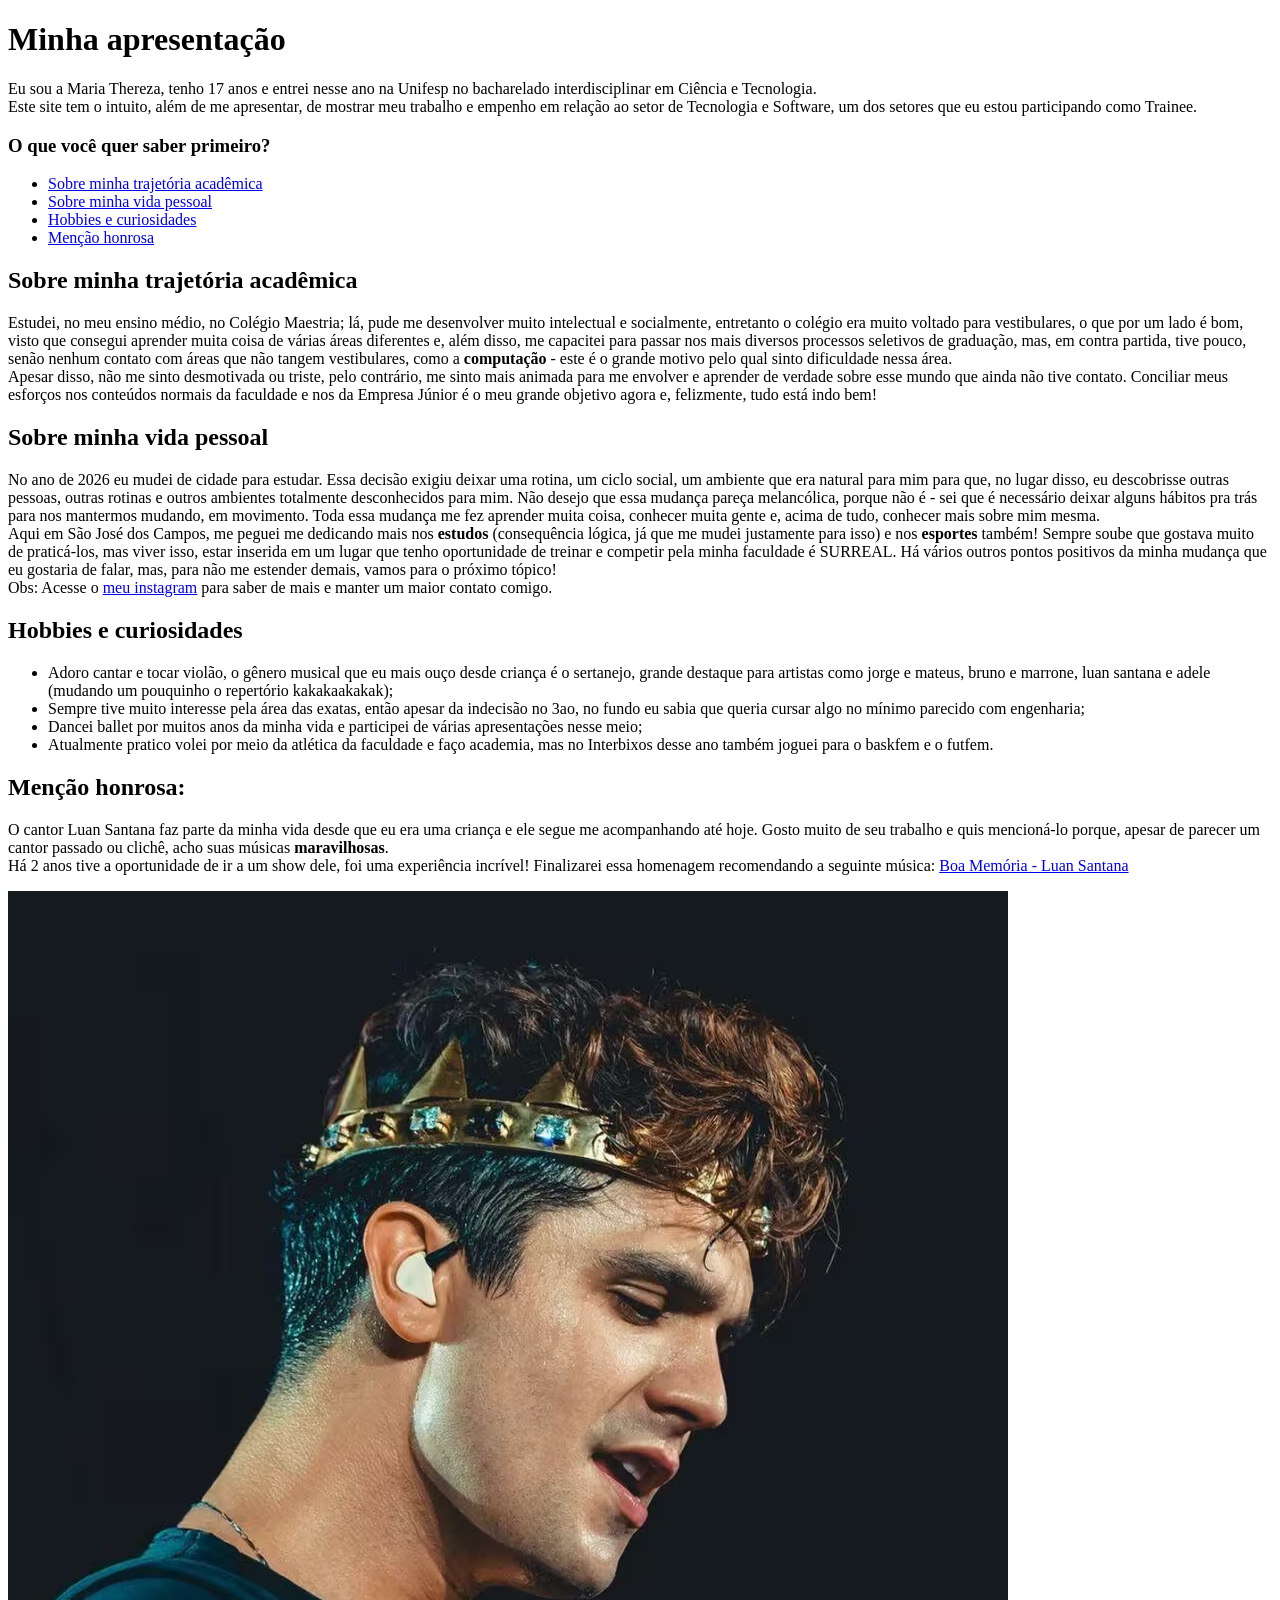
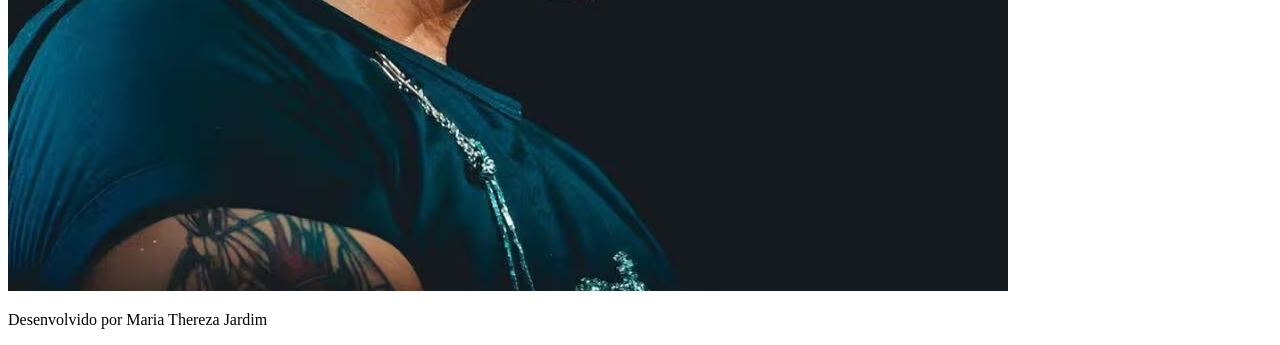
<file: index.html>
<!DOCTYPE html>
<html lang="pt-BR"> <!--Aqui mudamos a lingua com a qual queremos trabalhar-->
<head>
    <meta charset="UTF-8">
    <meta name="viewport" content="width=device-width, initial-scale=1.0">
    <title>1a atividade tec soft</title> <!--Este é o nome do site, o que vai aparecer lá em cima-->
</head>

<body>

    <header>
        <h1>Minha apresentação</h1> <!--Este h1 representa o título de maior tamanho (vai até o h6)-->

        <!--Aqui botamos textos corridos; o p significaria o parágrafo-->
        <p>Eu sou a Maria Thereza, tenho 17 anos e entrei nesse ano na Unifesp no bacharelado interdisciplinar em Ciência e Tecnologia. <br>
        Este site tem o intuito, além de me apresentar, de mostrar meu trabalho e empenho em relação ao setor de Tecnologia e Software,
        um dos setores que eu estou participando como Trainee.
        </p> 

        <h3>O que você quer saber primeiro?</h3>
        <ul>
            <li><a href="#trajetória">Sobre minha trajetória acadêmica</a></li>
            <li><a href="#vida pessoal">Sobre minha vida pessoal</a></li>
            <li><a href="#hobbies">Hobbies e curiosidades</a></li>
            <li><a href="#menção">Menção honrosa</a></li>
        </ul>
    </header>

    <main>
        <section id= "trajetória">
            <h2>Sobre minha trajetória acadêmica</h2>
            <p>Estudei, no meu ensino médio, no Colégio Maestria; lá, pude me desenvolver muito intelectual e socialmente, entretanto o 
            colégio era muito voltado para vestibulares, o que por um lado é bom, visto que consegui aprender muita coisa de várias áreas 
            diferentes e, além disso, me capacitei para passar nos mais diversos processos seletivos de graduação, mas, em contra partida, 
            tive pouco, senão nenhum contato com áreas que não tangem vestibulares, como a <strong>computação</strong> - este é o grande motivo pelo qual sinto 
            dificuldade nessa área. <br> Apesar disso, não me sinto desmotivada ou triste, pelo contrário, me sinto mais animada para 
            me envolver e aprender de verdade sobre esse mundo que ainda não tive contato. Conciliar meus esforços nos conteúdos normais 
            da faculdade e nos da Empresa Júnior é o meu grande objetivo agora e, felizmente, tudo está indo bem!
            </p>
        </section>
        <section id= "vida pessoal">
            <h2>Sobre minha vida pessoal</h2>    
            <p>No ano de 2026 eu mudei de cidade para estudar. Essa decisão exigiu deixar uma rotina, um ciclo social, um ambiente 
            que era natural para mim para que, no lugar disso, eu descobrisse outras pessoas, outras rotinas e outros ambientes totalmente
            desconhecidos para mim. Não desejo que essa mudança pareça melancólica, porque não é - sei que é necessário deixar alguns hábitos pra
            trás para nos mantermos mudando, em movimento. Toda essa mudança me fez aprender muita coisa, conhecer muita gente e, acima de tudo, 
            conhecer mais sobre mim mesma. <br> Aqui em São José dos Campos, me peguei me dedicando mais nos <strong>estudos</strong> (consequência lógica, 
            já que me mudei justamente para isso) e nos <strong>esportes</strong> também! Sempre soube que gostava muito de praticá-los, mas viver isso, estar 
            inserida em um lugar que tenho oportunidade de treinar e competir pela minha faculdade é SURREAL. Há vários outros pontos positivos 
            da minha mudança que eu gostaria de falar, mas, para não me estender demais, vamos para o próximo tópico! <br>
            Obs: Acesse o <a href="https://www.instagram.com/mthereza_jdm/" target="_blank">meu instagram</a> para saber de mais e manter um maior contato comigo.
            </p>
        </section>
        <section id= "hobbies">
            <h2>Hobbies e curiosidades</h2>
            <ul>
                <li>Adoro cantar e tocar violão, o gênero musical que eu mais ouço desde criança é o sertanejo, grande destaque para artistas 
                como jorge e mateus, bruno e marrone, luan santana e adele (mudando um pouquinho o repertório kakakaakakak);
                </li>
                <li>Sempre tive muito interesse pela área das exatas, então apesar da indecisão no 3ao, no fundo eu sabia que queria cursar algo 
                no mínimo parecido com engenharia;
                </li>
                <li>Dancei ballet por muitos anos da minha vida e participei de várias apresentações nesse meio;
                </li>
                <li>Atualmente pratico volei por meio da atlética da faculdade e faço academia, mas no Interbixos desse ano também joguei 
                para o baskfem e o futfem.
                </li>
            </ul>
        </section>

        <section id= "menção">
        <h2>Menção honrosa:</h2>
        <p>O cantor Luan Santana faz parte da minha vida desde que eu era uma criança e ele segue me acompanhando 
            até hoje. Gosto muito de seu trabalho e quis mencioná-lo porque, apesar de parecer um cantor passado 
            ou clichê, acho suas músicas <strong>maravilhosas</strong>. <br> Há 2 anos tive a oportunidade de ir a um
            show dele, foi uma experiência incrível! Finalizarei essa homenagem recomendando a seguinte música: 
            <a href="https://www.youtube.com/watch?v=Vnoe19mSnfs" target="_blank">Boa Memória - Luan Santana</a>
        </p>
        <img src="imagem luan santana.avif" alt="">
        </section>
    </main>

    <footer>
        <p>Desenvolvido por Maria Thereza Jardim</p>
    </footer>
</body>
</html>
</file>
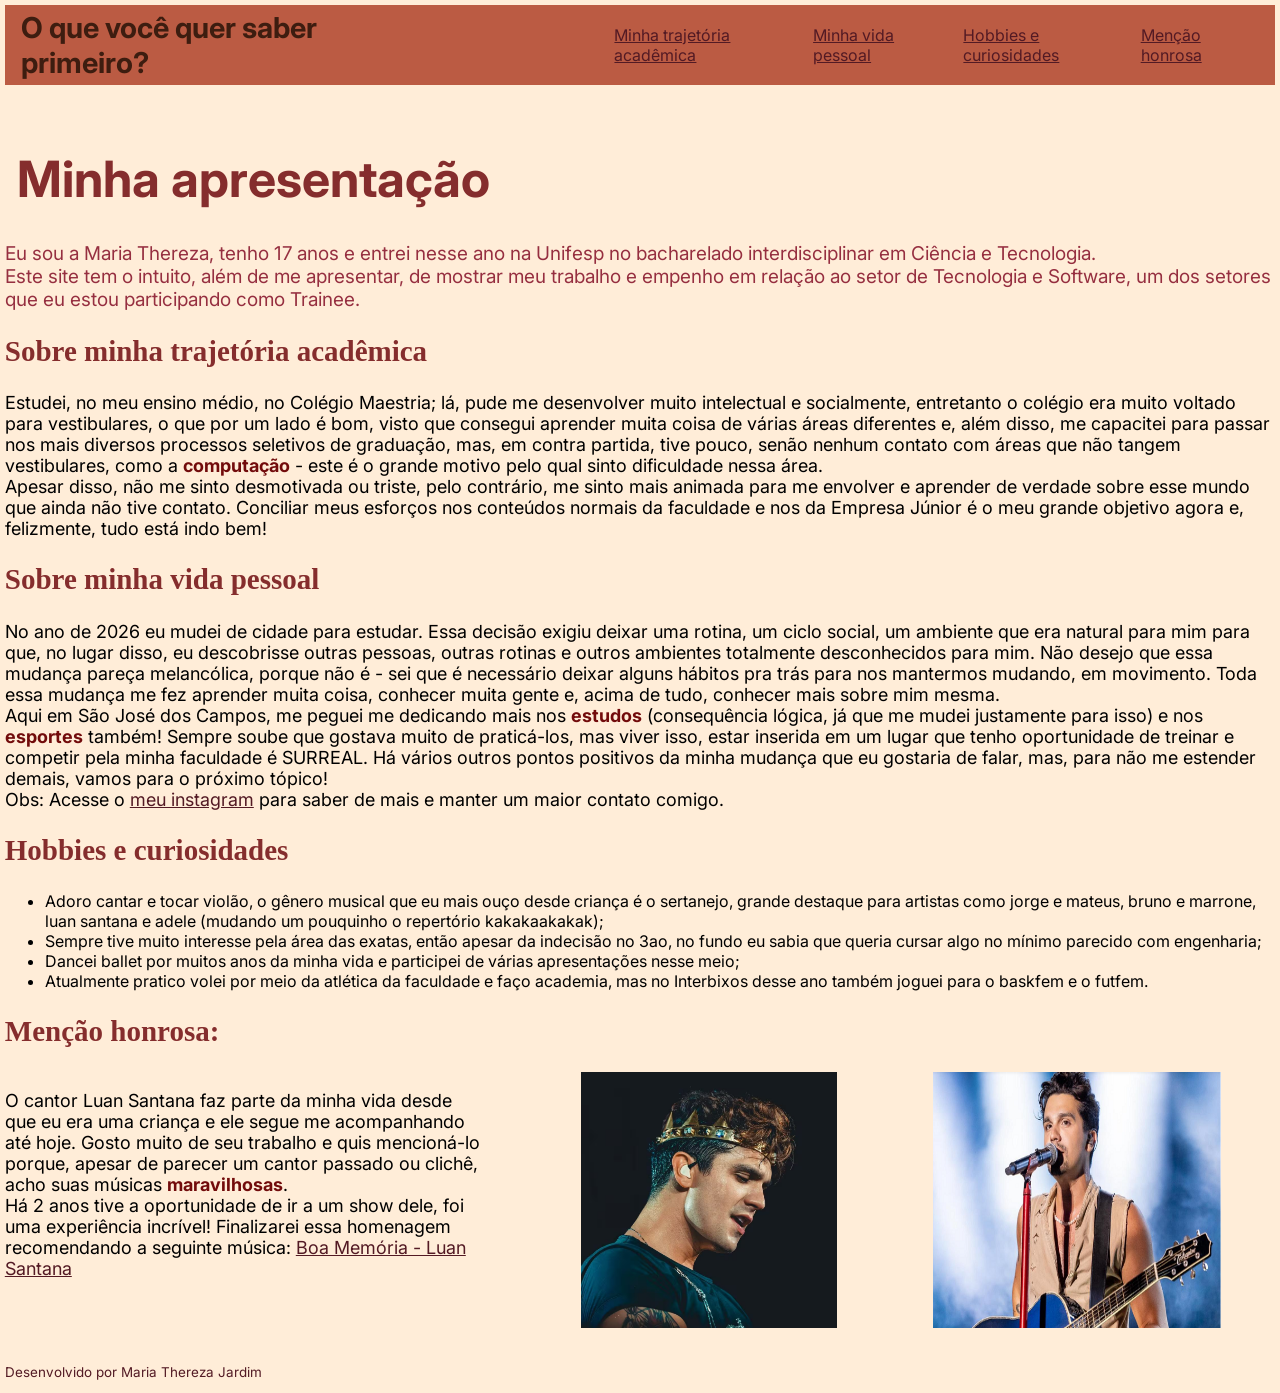
<file: Atividade 2/index.html>
<!DOCTYPE html>
<html lang="pt-BR">
<head>
    <meta charset="UTF-8">
    <meta name="viewport" content="width=device-width, initial-scale=1.0">
    <title>2a atividade tecsoft</title> 

    <link rel="stylesheet" href="style.css">


</head>

<body>

    <header>
        <div>
            <div class = "aba">
                    <a href="#menção" class = "um">Menção honrosa</a>
                    <a href="#hobbies" class = "dois">Hobbies e curiosidades</a>
                    <a href="#vida pessoal" class = "tres">Minha vida pessoal</a>
                    <a href="#trajetória" class = "quatro">Minha trajetória acadêmica</a>
                    <h3 class = "cinco">O que você quer saber primeiro?</h3>
            </div>
        </div>

        <h1 style="color: rgb(133, 45, 45);">Minha apresentação</h1> <!--Este h1 representa o título de maior tamanho (vai até o h6)-->

        <!--classe (.) é mais específico que tag normal, e o id é ainda mais específico (#)-->
        <p class="primeiro">Eu sou a Maria Thereza, tenho 17 anos e entrei nesse ano na Unifesp no bacharelado interdisciplinar em Ciência e Tecnologia. <br>
        Este site tem o intuito, além de me apresentar, de mostrar meu trabalho e empenho em relação ao setor de Tecnologia e Software,
        um dos setores que eu estou participando como Trainee.
        </p> 


    </header>

    <main>
        <section id= "trajetória">
            <h2>Sobre minha trajetória acadêmica</h2>
            <p>Estudei, no meu ensino médio, no Colégio Maestria; lá, pude me desenvolver muito intelectual e socialmente, entretanto o 
            colégio era muito voltado para vestibulares, o que por um lado é bom, visto que consegui aprender muita coisa de várias áreas 
            diferentes e, além disso, me capacitei para passar nos mais diversos processos seletivos de graduação, mas, em contra partida, 
            tive pouco, senão nenhum contato com áreas que não tangem vestibulares, como a <strong>computação</strong> - este é o grande motivo pelo qual sinto 
            dificuldade nessa área. <br> Apesar disso, não me sinto desmotivada ou triste, pelo contrário, me sinto mais animada para 
            me envolver e aprender de verdade sobre esse mundo que ainda não tive contato. Conciliar meus esforços nos conteúdos normais 
            da faculdade e nos da Empresa Júnior é o meu grande objetivo agora e, felizmente, tudo está indo bem!
            </p>
        </section>
        <section id= "vida pessoal">
            <h2>Sobre minha vida pessoal</h2>    
            <p>No ano de 2026 eu mudei de cidade para estudar. Essa decisão exigiu deixar uma rotina, um ciclo social, um ambiente 
            que era natural para mim para que, no lugar disso, eu descobrisse outras pessoas, outras rotinas e outros ambientes totalmente
            desconhecidos para mim. Não desejo que essa mudança pareça melancólica, porque não é - sei que é necessário deixar alguns hábitos pra
            trás para nos mantermos mudando, em movimento. Toda essa mudança me fez aprender muita coisa, conhecer muita gente e, acima de tudo, 
            conhecer mais sobre mim mesma. <br> Aqui em São José dos Campos, me peguei me dedicando mais nos <strong>estudos</strong> (consequência lógica, 
            já que me mudei justamente para isso) e nos <strong>esportes</strong> também! Sempre soube que gostava muito de praticá-los, mas viver isso, estar 
            inserida em um lugar que tenho oportunidade de treinar e competir pela minha faculdade é SURREAL. Há vários outros pontos positivos 
            da minha mudança que eu gostaria de falar, mas, para não me estender demais, vamos para o próximo tópico! <br>
            Obs: Acesse o <a href="https://www.instagram.com/mthereza_jdm/" target="_blank">meu instagram</a> para saber de mais e manter um maior contato comigo.
            </p>
        </section>
        <section id= "hobbies">
            <h2>Hobbies e curiosidades</h2>
            <ul class = "lista">
                <li>Adoro cantar e tocar violão, o gênero musical que eu mais ouço desde criança é o sertanejo, grande destaque para artistas 
                como jorge e mateus, bruno e marrone, luan santana e adele (mudando um pouquinho o repertório kakakaakakak);
                </li>
                <li>Sempre tive muito interesse pela área das exatas, então apesar da indecisão no 3ao, no fundo eu sabia que queria cursar algo 
                no mínimo parecido com engenharia;
                </li>
                <li>Dancei ballet por muitos anos da minha vida e participei de várias apresentações nesse meio;
                </li>
                <li>Atualmente pratico volei por meio da atlética da faculdade e faço academia, mas no Interbixos desse ano também joguei 
                para o baskfem e o futfem.
                </li>
            </ul>
        </section>

        <section id= "menção">
            <h2>Menção honrosa:</h2>
            <div class = "td">
                <div>
                    <p class = "luan">O cantor Luan Santana faz parte da minha vida desde que eu era uma criança e ele segue me acompanhando 
                        até hoje. Gosto muito de seu trabalho e quis mencioná-lo porque, apesar de parecer um cantor passado 
                        ou clichê, acho suas músicas <strong>maravilhosas</strong>. <br> Há 2 anos tive a oportunidade de ir a um
                        show dele, foi uma experiência incrível! Finalizarei essa homenagem recomendando a seguinte música: 
                        <a href="https://www.youtube.com/watch?v=Vnoe19mSnfs" target="_blank">Boa Memória - Luan Santana</a>
                    </p>
                </div>
                <div class = "ftoum">
                    <img src="imagem luan santana.avif" alt="">
                </div>
                <div class = "ftodois">
                    <img src="segunda img luan santana.png" alt="2a img luan">
                </div>
            </div>
        </section>
    </main>

    <footer>
        <p class = "ultimo">Desenvolvido por Maria Thereza Jardim</p>
    </footer>

</body>
</html>
</file>
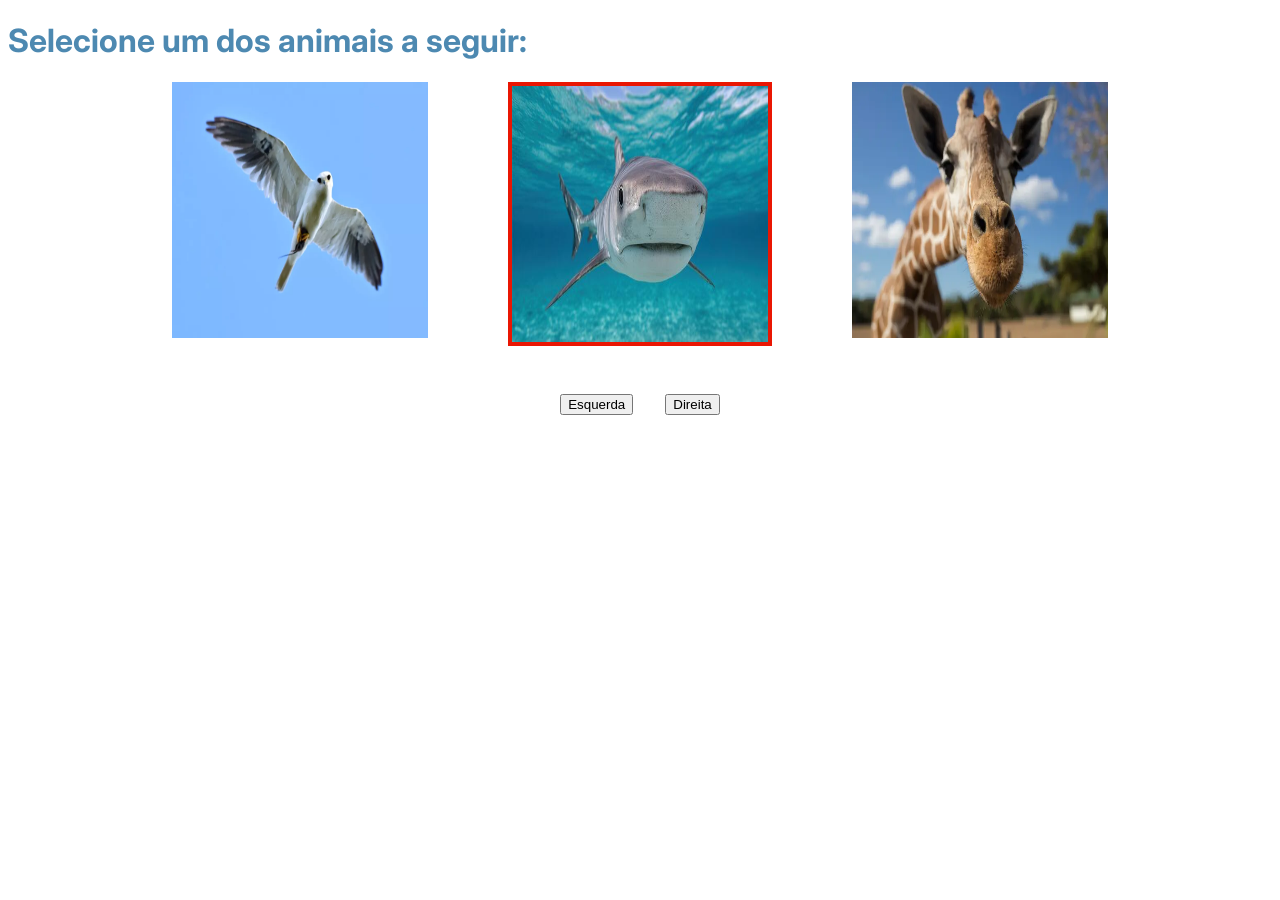
<file: Atividade 3/index.html>
<!DOCTYPE html>
<html lang="pt-BR">
<head>
    <meta charset="UTF-8">
    <meta name="viewport" content="width=device-width, initial-scale=1.0">
    <title>3a atividade tecsoft</title> 

    <link rel="stylesheet" href="style.css">
</head>

<body>
    <h1>Selecione um dos animais a seguir:</h1>

    <div class = "imagens">
        <img id="primeira" src="gavião olhando.webp">
        <img id="segunda" src="tubarão olhando.jpeg">
        <img id="terceira" src="girafa olhando.webp">
    </div>

    <div class = "botões">
        <button id="esquerda">Esquerda</button>
        <button id="direita">Direita</button>
    </div>

    <script src="script.js"></script>
</body>
</file>
<file: Atividade 2/style.css>
@import url('https://fonts.googleapis.com/css2?family=Inter:ital,opsz,wght@0,14..32,100..900;1,14..32,100..900&display=swap');
@import url('https://fonts.googleapis.com/css2?family=Inter:ital,opsz,wght@0,14..32,100..900;1,14..32,100..900&family=Montserrat:ital,wght@0,100..900;1,100..900&display=swap');


h1 { 
    color: rgb(255, 255, 255);
    font-size: 50px;
    margin-left: 12px;
    font-family: "Inter", sans-serif;
    margin-top: 4rem;
}
.cinco {
    margin-right: 13rem;
    font-size: 1.8rem;
    margin-left: 1rem;
}

.primeiro { 
    margin: 0;
    padding: 0;
    color: rgb(150, 47, 64);
    font-size: 19px;
    font-family: "Inter", sans-serif;
}

body {
    background-color: rgb(255, 237, 216);
    margin: .3rem;
    padding: 0;
}

.aba {
    margin: 0;
    padding: 0;
    background-color: rgb(187, 91, 67);  
    height: 5rem;
    display: flex;
    flex-direction:row-reverse;
    gap: 33px;
    align-items: center;
}
.um {
    margin-right: 2rem;
}


h3 {
    font-family: "Inter", sans-serif;
    color: rgb(61, 29, 16);
}

a {
    color:rgb(83, 26, 36);
    font-family: "Inter", sans-serif;
}

h2 {
    color: rgb(133, 45, 45);
    font-size: 29px;
}

strong {
    color: rgb(114, 11, 11);
}

p {
    font-size: 18px;
    font-family: "Inter", sans-serif;
}

.luan {
    width: 30rem;
}
.ftoum img {
    height: 16rem;
    width: 16rem;
    margin-left: 6rem;
}
.ftodois img {
    height: 16rem;
    width: 18rem;
    margin-left: 6rem;
}
.td {
    display: flex;
    flex-direction:row;
}
.lista {
    font-family: "Inter", sans-serif;
}
.ultimo {
    font-size: .84rem;
    color:rgb(83, 26, 36);
    margin-top: 2rem;
}

@media screen and (max-width: 600px) {
    .td {
    display: flex;
    flex-direction:column;
    }
    .cinco {
    margin-right: .8rem;
    font-size: 1.17rem;
    margin-left: 1rem;
    }
}

@media screen and (min-width: 600px) and (max-width: 950px) {
    .cinco {
    margin-right: .1rem;
    font-size: 1rem;
    margin-left: 1rem;
    }
    .td {
    display: flex;
    flex-direction:column;
    }
}
</file>
<file: Atividade 3/style.css>
@import url('https://fonts.googleapis.com/css2?family=Inter:ital,opsz,wght@0,14..32,100..900;1,14..32,100..900&display=swap');

h1 {
    font-family: "Inter", sans-serif;
    color: rgb(77, 137, 177);
}

.imagens {
    display: flex;
    flex-direction: row;
    justify-content: center;
    gap: 5rem;
}

img {
    height: 16rem;
    width: 16rem;
}

.botões {
    display: flex;
    justify-content: center; 
    margin-top: 3rem;
    gap: 2rem;
}

.ativo {
    border: .3rem solid rgb(233,22, 3);
}
</file>
